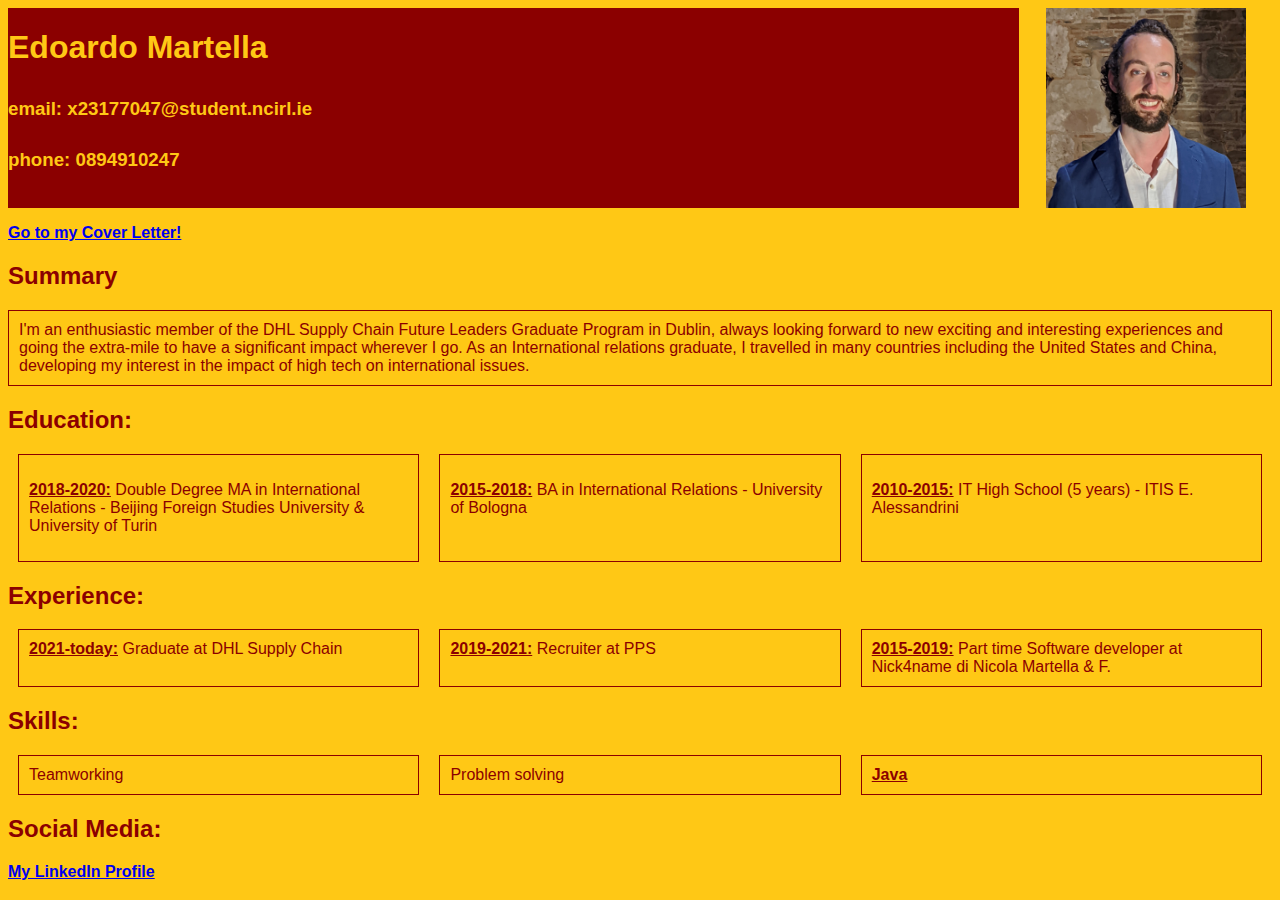
<file: CV/Index.html>
<!DOCTYPE html>
<html>

<head>
    <title>Edoardo Martella CV</title>
    <link rel="stylesheet" href="style\CSS.css">
</head>

<body>
    <div id="title_and_image">
        <div id="title">
            <h1 id="top">Edoardo Martella</h1>
            <h3>email: x23177047@student.ncirl.ie</h3>
            <h3>phone: 0894910247</h3>

        </div>
        <div id="img_div">
            <img src="images/profilepic.jpg" alt="profile pic">
        </div>
    </div>

<p>
    <a class="highlighted-words" href="coverLetter.html">Go to my Cover Letter!</a>
</p>

    <h2>Summary</h2>
    <div class="container-1">
        <div id="summary-box">
            I'm an enthusiastic member of the DHL Supply Chain Future Leaders Graduate Program in Dublin, always looking
            forward to new exciting and interesting experiences and going the extra-mile to have a significant impact
            wherever I go.
            As an International relations graduate, I travelled in many countries including the United States and China,
            developing my interest in the impact of high tech on international issues.
        </div>
    </div>

    <h2>Education:</h2>
    <div class="container-1">

        <div class="box1">
            <p><span class="highlighted-words">2018-2020:</span> Double Degree MA in International Relations - Beijing
                Foreign
                Studies
                University & University of Turin</p>
        </div>
        <div class="box2">
            <p><span class="highlighted-words">2015-2018:</span> BA in International Relations - University of Bologna
            </p>
        </div>
        <div class="box3">
            <p><span class="highlighted-words">2010-2015:</span> IT High School (5 years) - ITIS E. Alessandrini</p>
        </div>
    </div>

    <h2>Experience:</h2>
    <div class="container-2">


        <div class="box1">
            <span class="highlighted-words">2021-today:</span> Graduate at DHL Supply Chain
        </div>
        <div class="box2"><span class="highlighted-words">2019-2021:</span> Recruiter at PPS</div>
        <div class="box3"><span class="highlighted-words">2015-2019:</span> Part time Software developer at Nick4name di
            Nicola Martella & F.</div>
    </div>

    <h2>Skills:</h2>
    <div class="container-2">

        <div class="box1">Teamworking</div>
        <div class="box2">Problem solving</div>
        <div class="box3"><span class="highlighted-words">Java</span></div>

    </div>
    <h2>Social Media:</h2>
    <p>
        <a class="highlighted-words" href="https://www.linkedin.com/in/edoardomartella/">My LinkedIn Profile</a>
    </p>

</body>

</html>
</file>
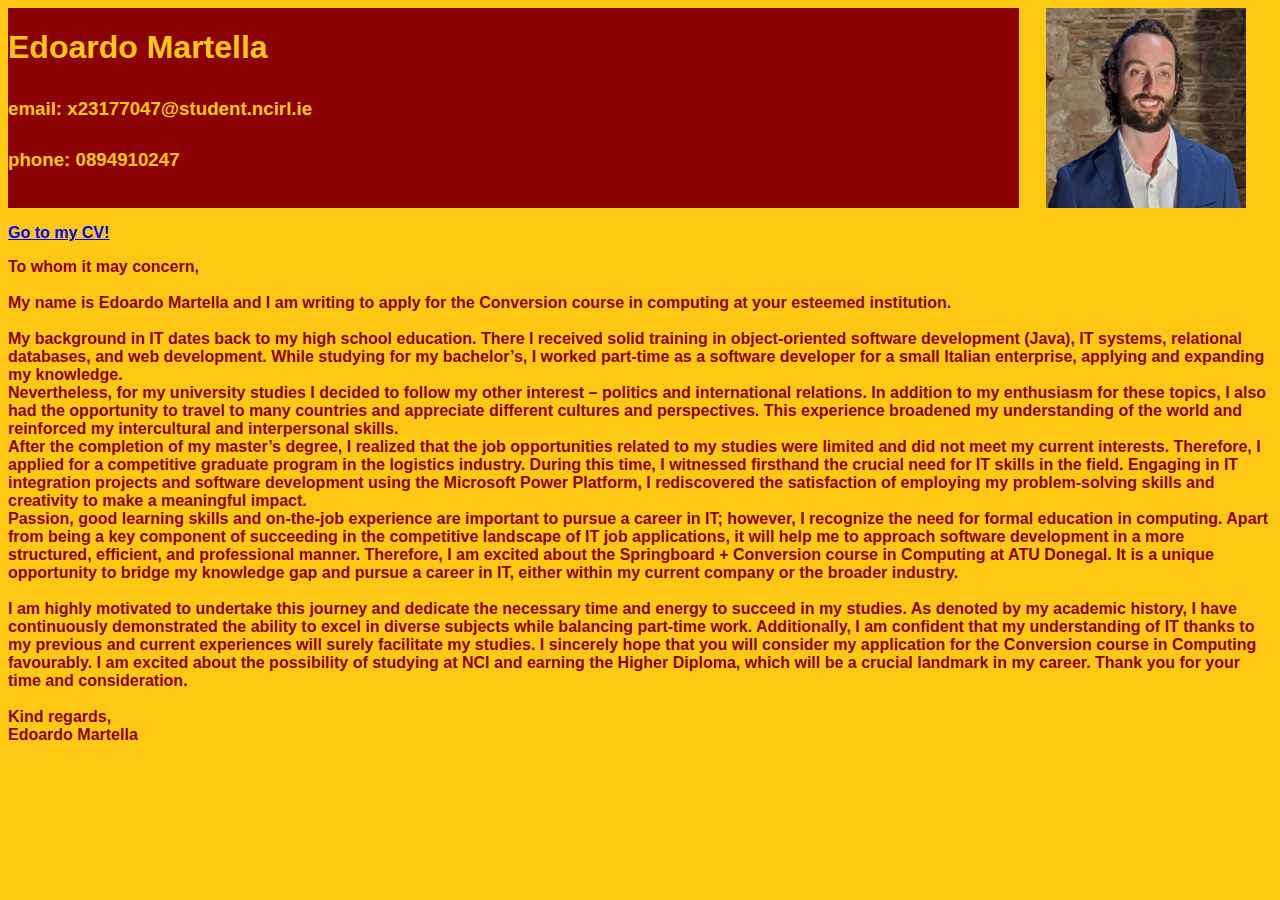
<file: CV/CoverLetter.html>
<!DOCTYPE html>
<html>

<head>
    <title>Edoardo Martella Cover Letter</title>
    <link rel="stylesheet" href="style\CSS.css">
</head>

<body>
    <div id="title_and_image">
        <div id="title">
            <h1 id="top">Edoardo Martella</h1>
            <h3>email: x23177047@student.ncirl.ie</h3>
            <h3>phone: 0894910247</h3>

        </div>
        <div id="img_div">
            <img src="images/profilepic.jpg" alt="profile pic">
        </div>
    </div>

    <p>
        <a class="highlighted-words" href="index.html">Go to my CV!</a>
    </p>

    <p class="bold">
        To whom it may concern,<br><br>

        My name is Edoardo Martella and I am writing to apply for the Conversion course in computing at your esteemed
        institution.<br><br>
        My background in IT dates back to my high school education. There I received solid training in object-oriented
        software development (Java), IT systems, relational databases, and web development. While studying for my
        bachelor’s, I worked part-time as a software developer for a small Italian enterprise, applying and expanding my
        knowledge.<br>
        Nevertheless, for my university studies I decided to follow my other interest – politics and international
        relations. In addition to my enthusiasm for these topics, I also had the opportunity to travel to many countries
        and appreciate different cultures and perspectives. This experience broadened my understanding of the world and
        reinforced my intercultural and interpersonal skills.<br>
        After the completion of my master’s degree, I realized that the job opportunities related to my studies were
        limited and did not meet my current interests. Therefore, I applied for a competitive graduate program in the
        logistics industry. During this time, I witnessed firsthand the crucial need for IT skills in the field.
        Engaging in IT integration projects and software development using the Microsoft Power Platform, I rediscovered
        the satisfaction of employing my problem-solving skills and creativity to make a meaningful impact.
        <br>Passion, good learning skills and on-the-job experience are important to pursue a career in IT; however, I
        recognize the need for formal education in computing. Apart from being a key component of succeeding in the
        competitive landscape of IT job applications, it will help me to approach software development in a more
        structured, efficient, and professional manner. Therefore, I am excited about the Springboard + Conversion
        course in Computing at ATU Donegal. It is a unique opportunity to bridge my knowledge gap and pursue a career in
        IT, either within my current company or the broader industry.
        <br><br>I am highly motivated to undertake this journey and dedicate the necessary time and energy to succeed in
        my studies. As denoted by my academic history, I have continuously demonstrated the ability to excel in diverse
        subjects while balancing part-time work. Additionally, I am confident that my understanding of IT thanks to my
        previous and current experiences will surely facilitate my studies.
        I sincerely hope that you will consider my application for the Conversion course in Computing favourably. I am
        excited about the possibility of studying at NCI and earning the Higher Diploma, which will be a crucial
        landmark in my career.
        Thank you for your time and consideration.
        <br><br>Kind regards,
        <br>Edoardo Martella

    </p>
</body>

</html>
</file>
